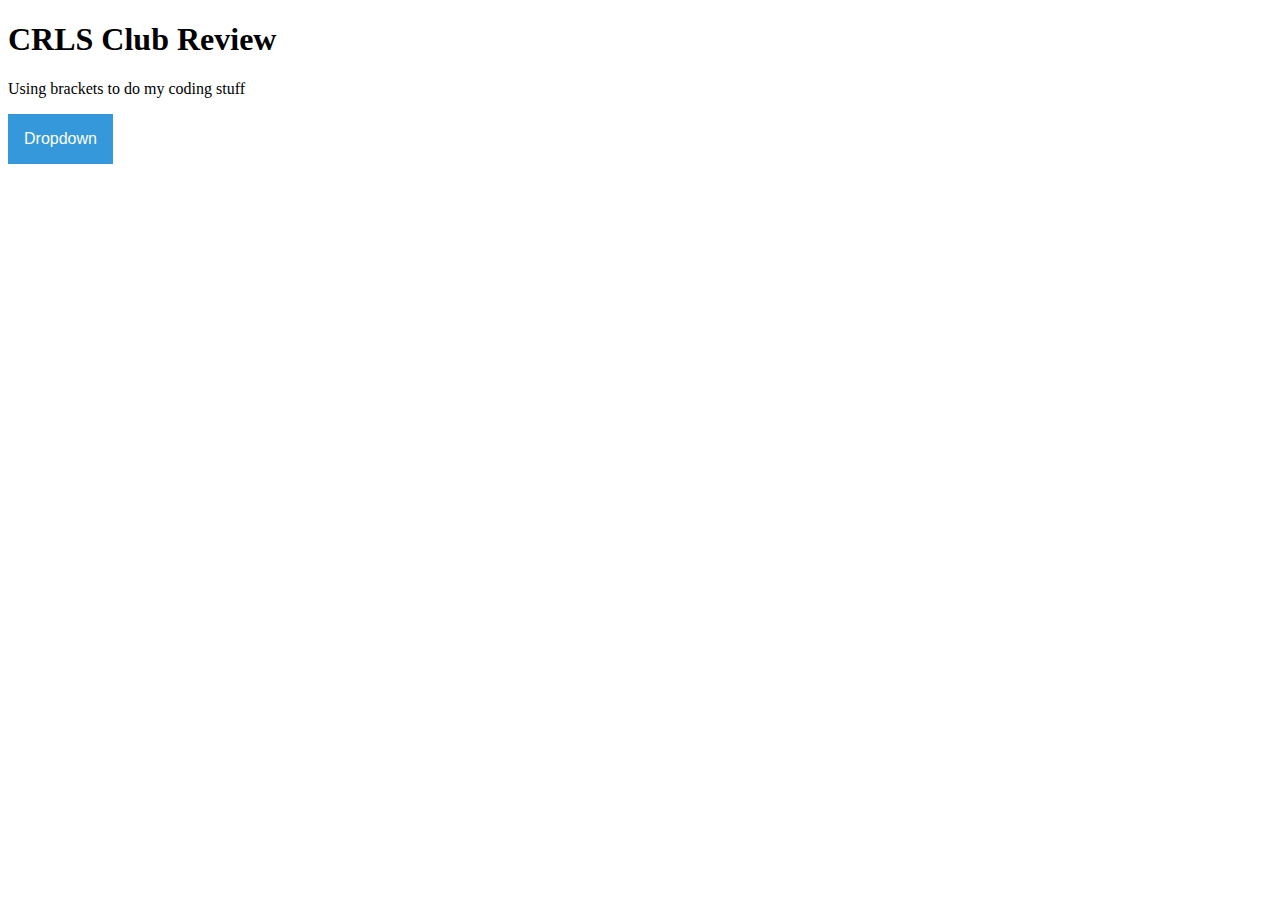
<file: homePage/index.html>
<!DOCTYPE html>
<html lang="en">

<head>
    <meta charset-"UTF-8">
    <title>CRLS Club Review</title>

    <link rel="stylesheet" type="text/css" href="style.css" />
    <script type="text/javascript" src="main.js"></script>
</head>

<body>
    <h1> CRLS Club Review</h1>
    <p> Using brackets to do my coding stuff</p>

    <!-- Dropdown Button Div -->

    <div class="dropdown">
        <button onclick="myFunction()" class="dropbtn">Dropdown</button>
        <div id="myDropdown" class="dropdown-content">
            <a href="#">Link 1</a>
            <a href="#">Link 2</a>
            <a href="#">Link 3</a>
            <a href="#">Link 4</a>
        </div>
    </div>

</body></html>
</file>
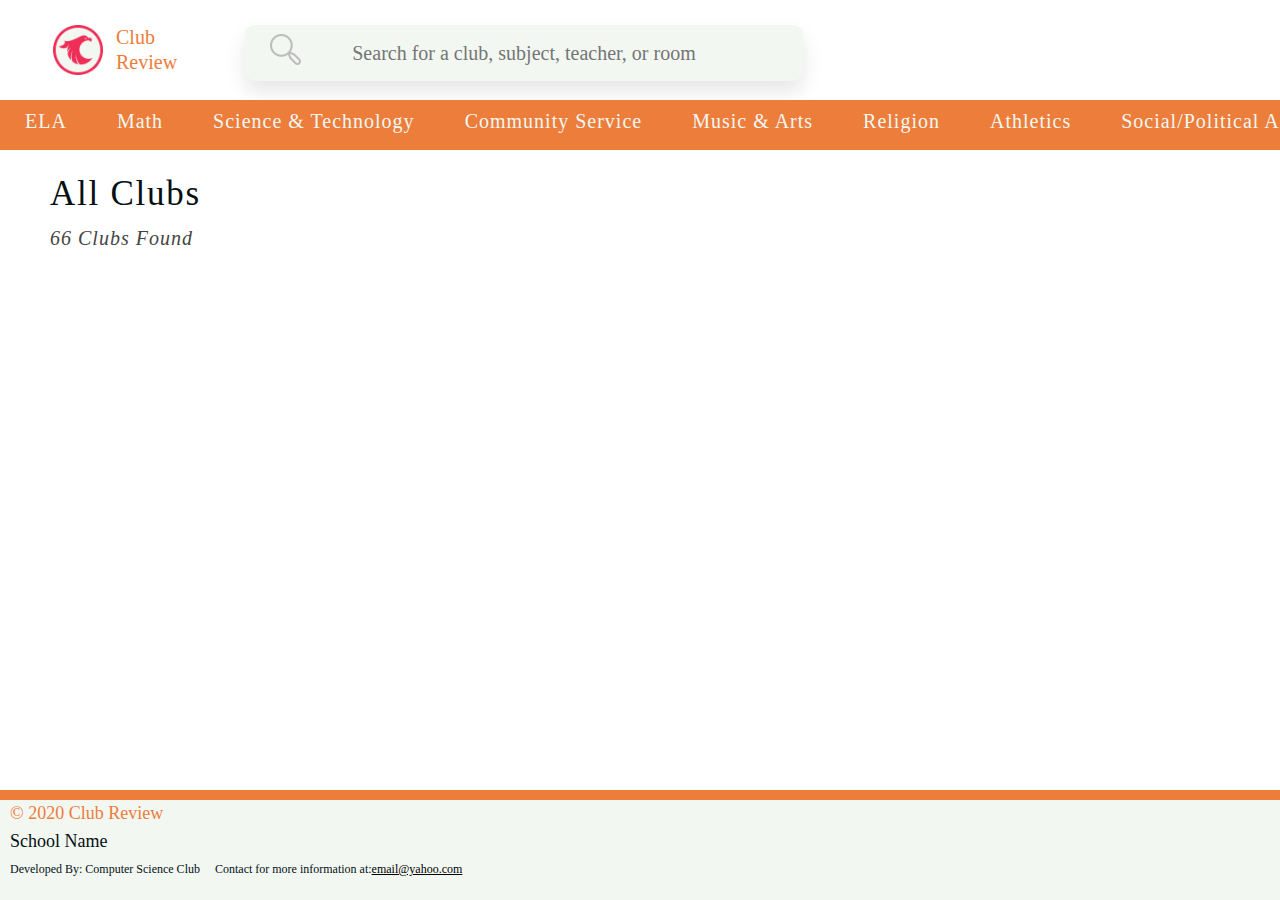
<file: main-project/index.html>
<!DOCTYPE html>
<html lang="en">

<head>
    <meta charset-"UTF-8">
    <title>CRLS Club Review</title>

    <link rel="stylesheet" type="text/css" href="style.css" />
    <script type="text/javascript" src="main.js"></script>
</head>

<body>
    <!-- setting up the header for page -->
    <div id="headerContainer">
        <img id="logo" src="Images/Logo.png" alt="Red falcon">
        <header>Club Review</header>
        <img id="searchIcon" src="Images/searchIcon.png" alt="Search Icon">
        <input type="text" id="searchBar" name="searchBar" placeholder="Search for a club, subject, teacher, or room">
        <button id="signUp" type="button">Sign Up</button>
    </div>

    <!-- created the navigation bar -->
    <nav>
        <button class="navBtn" onclick="navFunction(this)" id="ela" type="button">ELA</button>

        <button class="navBtn" onclick="navFunction(this)" id="math" type="button">Math</button>

        <button class="navBtn" onclick="navFunction(this)" id="scienceTech" type="button">Science &amp; Technology</button>

        <button class="navBtn" onclick="navFunction(this)" id="communityService" type="button">Community Service</button>

        <button class="navBtn" onclick="navFunction(this)" id="musicArts" type="button">Music &amp; Arts</button>

        <button class="navBtn" onclick="navFunction(this)" id="religion" type="button">Religion</button>

        <button class="navBtn" onclick="navFunction(this)" id="athletics" type="button">Athletics</button>

        <button class="navBtn" onclick="navFunction(this)" id="athletics" type="button">Social/Political Activisim</button>
    </nav>

    <!-- creating header to display club information -->
    <div>
        <h1 id="tabName"> All Clubs</h1>
        <h4 id="classesFound">66 Clubs Found</h4>
        <!--Maybe add dropdown menu in this div -->
    </div>

    <div class="club-container">
        <section onclick="location.href='#';">
            <img src="Images/random.JPG" alt="random image">
            <div id="bottom-sec">
                <h2 class="bottom-text">Biology</h2>
                <h3 class="bottom-text"> Teacher: John Leefolt</h3>
                <h3 class="bottom-text"> Room: 203</h3>
            </div>
        </section>
        <section> 2</section>
        <section> 3</section>
        <section> 4</section>
        <section> 5</section>
        <!--<section> 6</section>-->
    </div>


    <!-- footer area -->
    <footer>
        <h4> &#169; 2020 Club Review</h4>
        <h3>School Name</h3>
        <h6>Developed By: Computer Science Club</h6>
        <h6>Contact for more information at: <a href="#"> email@yahoo.com</a></h6>

    </footer>

</body>

</html>
</file>
<file: homePage/style.css>
/* Dropdown Button */
.dropbtn {
    background-color: #3498DB;
    color: white;
    padding: 16px;
    font-size: 16px;
    border: none;
    cursor: pointer;
}

/* Dropdown button on hover & focus */
.dropbtn:hover,
.dropbtn:focus {
    background-color: #2980B9;
}

/* The container <div> - needed to position the dropdown content */
.dropdown {
    position: relative;
    display: inline-block;
}

/* Dropdown Content (Hidden by Default) */
.dropdown-content {
    display: none;
    position: absolute;
    background-color: #f1f1f1;
    min-width: 160px;
    box-shadow: 0px 8px 16px 0px rgba(0, 0, 0, 0.2);
    z-index: 1;
}

/* Links inside the dropdown */
.dropdown-content a {
    color: black;
    padding: 12px 16px;
    text-decoration: none;
    display: block;
}

/* Change color of dropdown links on hover */
.dropdown-content a:hover {
    background-color: #ddd
}

/* Show the dropdown menu (use JS to add this class to the .dropdown-content container when the user clicks on the dropdown button) */
.show {
    display: block;
}
</file>
<file: main-project/style.css>
html,
body {
    height: 100%;
    position: relative;
    margin: 0;
}

#logo {
    position: absolute;
    width: 50px;
    height: 50px;
    left: 53px;
    top: 25px;
}

#headerContainer {
    position: absolute;
    width: 1440px;
    height: 100px;
    left: 0px;
    top: 0px;
    background: #FFFFFF;
}

header {
    position: absolute;
    width: 79px;
    height: 50px;
    left: 116px;
    top: 25px;

    font-family: Quicksand;
    font-style: normal;
    font-weight: normal;
    font-size: 20px;
    line-height: 25px;
    display: flex;
    align-items: center;

    color: #ED7D3A;
}

#signUp {
    visibility: hidden;
    position: absolute;
    width: 125px;
    height: 50px;
    left: 1275px;
    top: 25px;
    background: #2FBF71;
    box-shadow: 0px 10px 20px rgba(0, 0, 0, 0.1);
    border-radius: 25px;

    font-family: Roboto;
    font-style: normal;
    font-weight: normal;
    font-size: 20px;
    line-height: 23px;
    border-color: transparent;
    align-items: center;
    text-align: center;
    color: #F2F7F2;
}

#signUp:hover {
    background: #29DF7C;
    box-shadow: 0px 15px 30px rgba(47, 191, 113, 0.25);
    border-radius: 25px;
}

#signUp:active {
    outline: none !important;
    background: #3AA066;
    border-radius: 25px;
}

#searchBar {
    position: absolute;
    width: 550px;
    height: 50px;
    left: 245px;
    top: 25px;

    border-color: transparent;
    background: #F2F7F2;
    box-shadow: 0px 10px 20px rgba(0, 0, 0, 0.1);
    border-radius: 10px;

    font-family: Roboto;
    font-style: normal;
    font-weight: 200;
    font-size: 20px;
    line-height: 23px;
    display: flex;
    align-items: center;
    text-align: center;
    color: #828282;
}

#searchBar:hover {
    background: #F2F7F2;
    border: 3px solid #2FBF71;
    box-shadow: 0px 15px 30px rgba(47, 191, 113, 0.25);
    border-radius: 10px;
}

#searchBar:focus {
    background: #F2F7F2;
    border: 3px solid #2FBF71;
    border-radius: 10px;
}

#searchIcon {
    position: absolute;
    height: 31px;
    left: 18.75%;
    right: 79.1%;
    top: 34px;
    z-index: 2;
}

/* navigation panel */
nav {
    position: absolute;
    width: 1440px;
    height: 50px;
    left: 0px;
    top: 100px;
    background: #ED7D3A;
}

nav button {
    float: left;
    color: #f2f2f2;
    text-align: center;
    padding: 10px 25px;
    text-decoration: none;
    font-size: 17px;
    margin-right: 20px 25px;
    margin-left: 20px 25px;

    font-family: Roboto;
    font-style: normal;
    font-weight: normal;
    font-size: 20px;
    line-height: 23px;
    display: flex;
    align-items: center;
    text-align: center;
    letter-spacing: 0.05em;
    color: #F2F7F2;

    background-color: transparent;
    border: none;

}

nav button:hover {
    font-family: Roboto;
    font-style: normal;
    font-weight: bold;
    font-size: 21px;
    line-height: 25px;
    display: flex;
    align-items: center;
    text-align: center;
    letter-spacing: 0.07em;

    color: #F2F7F2;
    text-shadow: 0px 10px 20px rgba(0, 0, 0, 0.25);
}

/* Content Section */
#tabName {
    position: absolute;
    width: 800px;
    height: 40px;
    left: 50px;
    top: 150px;

    font-family: Roboto;
    font-style: normal;
    font-weight: normal;
    font-size: 35px;
    line-height: 41px;
    letter-spacing: 0.05em;

    color: #051014;
}

#classesFound {
    position: absolute;
    width: 200px;
    height: 25px;
    left: 50px;
    top: 200px;

    font-family: Roboto;
    font-style: italic;
    font-weight: 300;
    font-size: 20px;
    line-height: 23px;
    letter-spacing: 0.05em;

    color: #434544;
}

/* Club content area */
.club-container {
    position: absolute;
    width: 1440px;
    top: 250px;
    margin-bottom: 100px;
}

.club-container section {
    display: none;
    background: #F2F7F2;
    float: left;
    color: black;
    height: 350px;
    margin: 30px;
    width: 294px;

    box-shadow: 0px 15px 30px rgba(47, 191, 113, 0.25);
    border-radius: 30px;
}

.club-container section img {
    border-top-left-radius: 30px;
    border-top-right-radius: 30px;

    width: 100%;
    height: 200px;
    background-size: contain;
}

.club-container section .bottom-text {
    margin-top: 5px;
    margin-left: 10px;
    font-family: Roboto;
    font-style: normal;
    font-weight: normal;

    color: #051014;
}

.club-container section:hover {
    border: 2px solid #2FBF71;
    box-sizing: border-box;
    cursor: pointer;
}


/* Footer */
footer {
    position: fixed;
    bottom: 0;
    height: 100px;
    width: 100%;
    background: #F2F7F2;
    border-top: 10px solid #ED7D3A;
}

footer h4 {
    width: 300px;
    height: 25px;
    left: 25px;
    top: 935px;

    margin: 0px;
    margin-left: 10px;
    font-family: Quicksand;
    font-style: normal;
    font-weight: normal;
    font-size: 18px;
    line-height: 22px;
    display: flex;
    align-items: center;

    color: #ED7D3A;
}

footer h3 {
    margin: 5px;
    margin-left: 10px;
    font-family: Quicksand;
    font-style: normal;
    font-weight: 300;
    font-size: 18px;
    line-height: 22px;
    display: flex;
    align-items: center;

    color: #051014;
}

footer h6 {
    margin: 5px;
    margin-left: 10px;
    float: left;

    font-family: Quicksand;
    font-style: normal;
    font-weight: 300;
    font-size: 12px;
    line-height: 15px;
    display: flex;
    align-items: left;
    color: #051014;
}

footer h6 a {
    color: black;
}

/* Main-content Section */
.grid-container {
    display: grid;
    grid-template-columns: auto auto auto auto;
    grid-gap: 10px;
    background-color: #2196F3;
    padding: 10px;
}

.grid-container > div {
    background-color: rgba(255, 255, 255, 0.8);
    border: 1px solid black;
    text-align: center;
    font-size: 30px;
}
</file>
